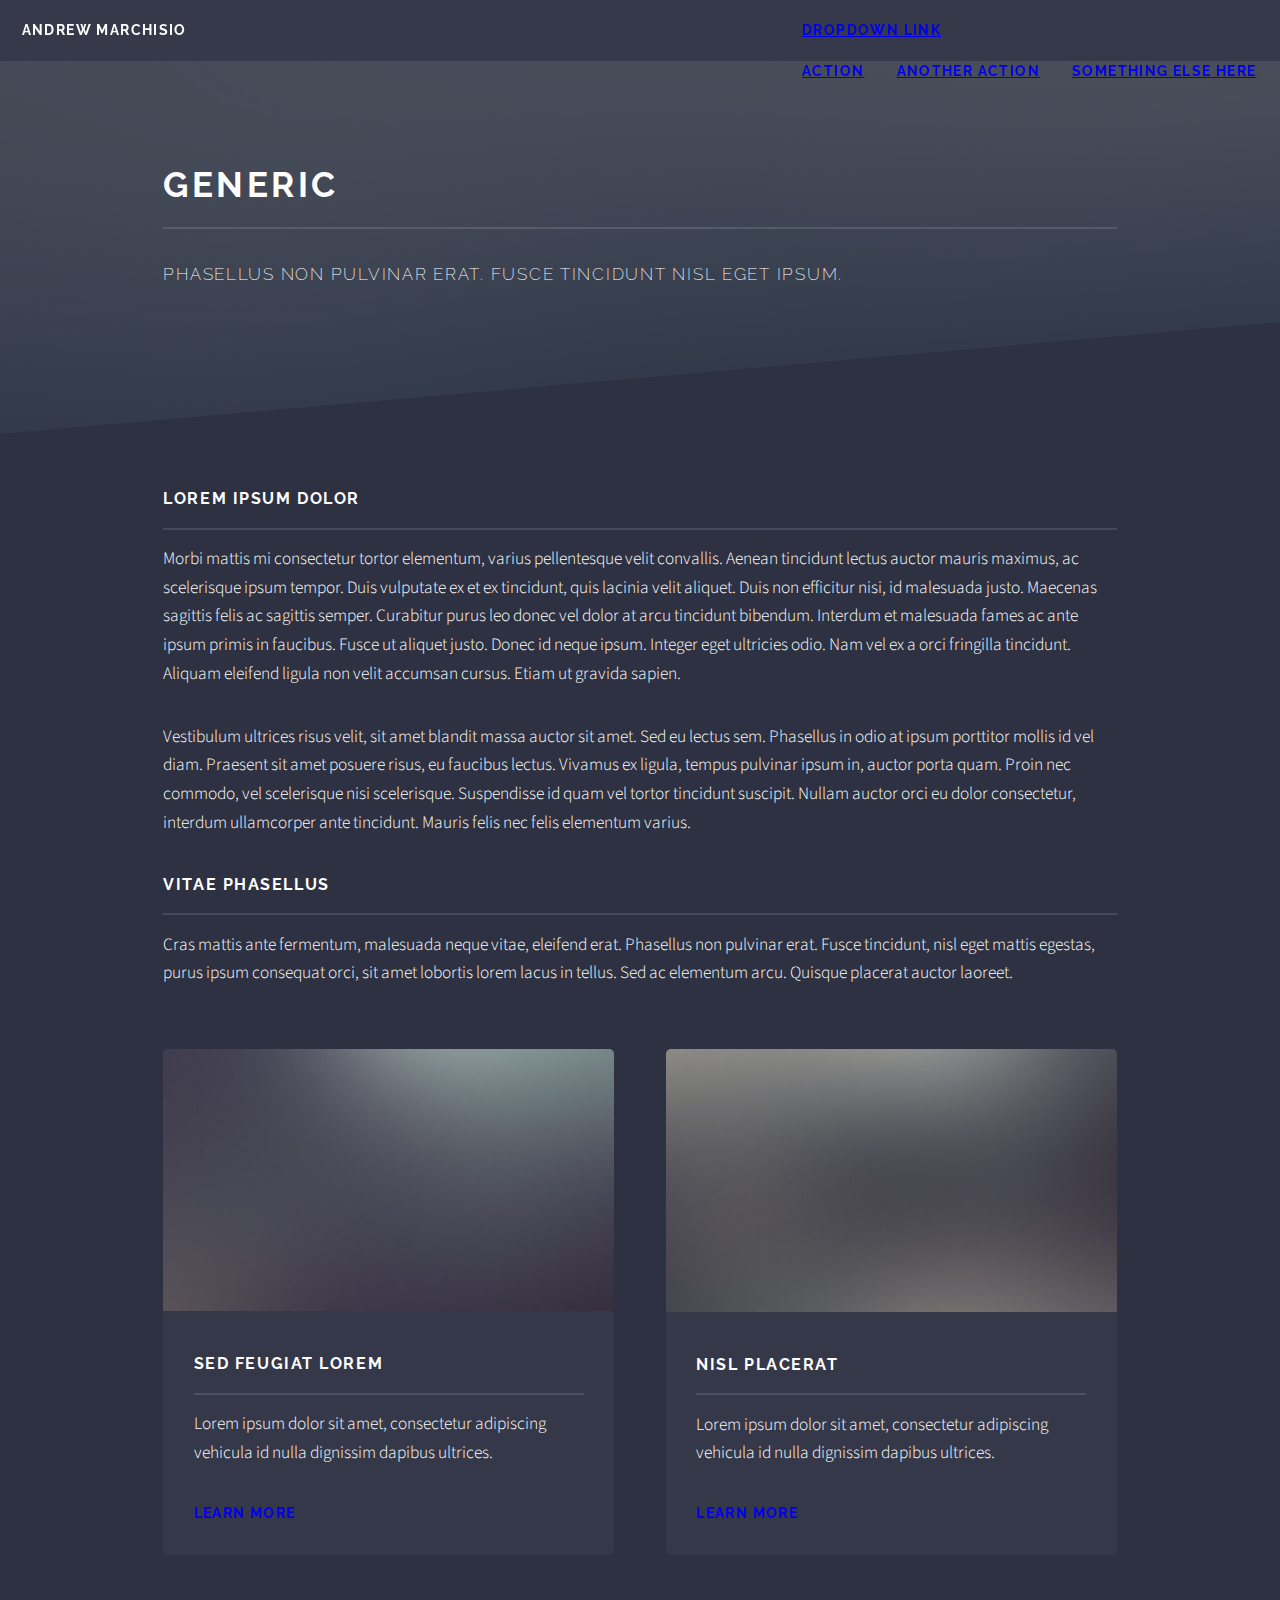
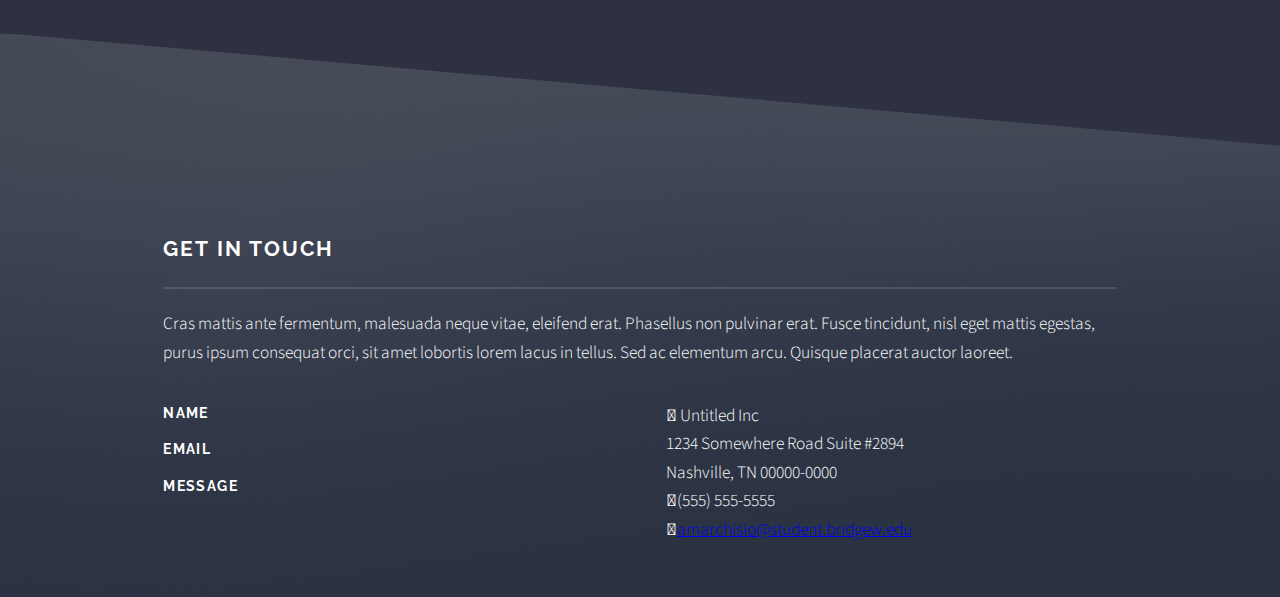
<file: index.html>
<!DOCTYPE HTML>
<html>

	<head>
		<title>Generic - Solid State by HTML5 UP</title>
		<meta charset="utf-8"  />
		<meta name="viewport" content="width=device-width, initial-scale=1" />
		<link rel="stylesheet" href="https://maxcdn.bootstrapcdn.com/bootstrap/4.0.0-beta/css/bootstrap.min.css" integrity="sha384-/Y6pD6FV/Vv2HJnA6t+vslU6fwYXjCFtcEpHbNJ0lyAFsXTsjBbfaDjzALeQsN6M" crossorigin="anonymous">
		<link rel="stylesheet" href="assets/css/main.css" />
	</head>
	<body>

			<div id="page-wrapper">

				<!-- Header -->
					<header id="header">
						<h1><a href="index.html">Andrew Marchisio</a></h1>
						<nav>

							<div class="dropdown show">


				  <a class="btn btn-secondary dropdown-toggle" href="http://example.com" role="button" id="dropdownMenuLink" data-toggle="dropdown" aria-haspopup="true" aria-expanded="false">
				    Dropdown link
				  </a>

				  <div class="dropdown-menu" aria-labelledby="dropdownMenuLink">
				    <a class="dropdown-item" href="#">Action</a>
				    <a class="dropdown-item" href="#">Another action</a>
				    <a class="dropdown-item" href="#">Something else here</a>
				  </div>
				</div>
							<!-- <a href="#menu">Menu</a> -->
						</nav>
					</header>




				<!-- Wrapper -->
					<section id="wrapper">
						<header>
							<div class="inner">
								<h2>Generic</h2>
								<p>Phasellus non pulvinar erat. Fusce tincidunt nisl eget ipsum.</p>
							</div>
						</header>

						<!-- Content -->
							<div class="wrapper">
								<div class="inner">

									<h3 class="major">Lorem ipsum dolor</h3>
									<p>Morbi mattis mi consectetur tortor elementum, varius pellentesque velit convallis. Aenean tincidunt lectus auctor mauris maximus, ac scelerisque ipsum tempor. Duis vulputate ex et ex tincidunt, quis lacinia velit aliquet. Duis non efficitur nisi, id malesuada justo. Maecenas sagittis felis ac sagittis semper. Curabitur purus leo donec vel dolor at arcu tincidunt bibendum. Interdum et malesuada fames ac ante ipsum primis in faucibus. Fusce ut aliquet justo. Donec id neque ipsum. Integer eget ultricies odio. Nam vel ex a orci fringilla tincidunt. Aliquam eleifend ligula non velit accumsan cursus. Etiam ut gravida sapien.</p>

									<p>Vestibulum ultrices risus velit, sit amet blandit massa auctor sit amet. Sed eu lectus sem. Phasellus in odio at ipsum porttitor mollis id vel diam. Praesent sit amet posuere risus, eu faucibus lectus. Vivamus ex ligula, tempus pulvinar ipsum in, auctor porta quam. Proin nec commodo, vel scelerisque nisi scelerisque. Suspendisse id quam vel tortor tincidunt suscipit. Nullam auctor orci eu dolor consectetur, interdum ullamcorper ante tincidunt. Mauris felis nec felis elementum varius.</p>

									<h3 class="major">Vitae phasellus</h3>
									<p>Cras mattis ante fermentum, malesuada neque vitae, eleifend erat. Phasellus non pulvinar erat. Fusce tincidunt, nisl eget mattis egestas, purus ipsum consequat orci, sit amet lobortis lorem lacus in tellus. Sed ac elementum arcu. Quisque placerat auctor laoreet.</p>

									<section class="features">
										<article>
											<a href="#" class="image"><img src="images/pic04.jpg" alt="" /></a>
											<h3 class="major">Sed feugiat lorem</h3>
											<p>Lorem ipsum dolor sit amet, consectetur adipiscing vehicula id nulla dignissim dapibus ultrices.</p>
											<a href="#" class="special">Learn more</a>
										</article>
										<article>
											<a href="#" class="image"><img src="images/pic05.jpg" alt="" /></a>
											<h3 class="major">Nisl placerat</h3>
											<p>Lorem ipsum dolor sit amet, consectetur adipiscing vehicula id nulla dignissim dapibus ultrices.</p>
											<a href="#" class="special">Learn more</a>
										</article>
									</section>

								</div>
							</div>

					</section>

				<!-- Footer -->
					<section id="footer">
						<div class="inner">
							<h2 class="major">Get in touch</h2>
							<p>Cras mattis ante fermentum, malesuada neque vitae, eleifend erat. Phasellus non pulvinar erat. Fusce tincidunt, nisl eget mattis egestas, purus ipsum consequat orci, sit amet lobortis lorem lacus in tellus. Sed ac elementum arcu. Quisque placerat auctor laoreet.</p>
							<form method="post" action="#">
								<div class="field">
									<label for="name">Name</label>

								</div>
								<div class="field">
									<label for="email">Email</label>

								</div>
								<div class="field">
									<label for="message">Message</label>

								</div>
								<ul class="actions">
								</ul>
							</form>
							<ul class="contact">
								<li class="fa-home">
									Untitled Inc<br />
									1234 Somewhere Road Suite #2894<br />
									Nashville, TN 00000-0000
								</li>
								<li class="fa-phone">(555) 555-5555</li>
								<li class="fa-envelope"><a href="#">amarchisio@student.bridgew.edu</a></li>
							</ul>
						</div>
					</section>

			</div>

		<!-- Scripts -->

			<script src="assets/js/skel.min.js"></script>
			<script src="assets/js/jquery.min.js"></script>
			<script src="assets/js/jquery.scrollex.min.js"></script>
			<script src="assets/js/util.js"></script>
			<script src="assets/js/main.js"></script>

	</body>
</html>
</file>
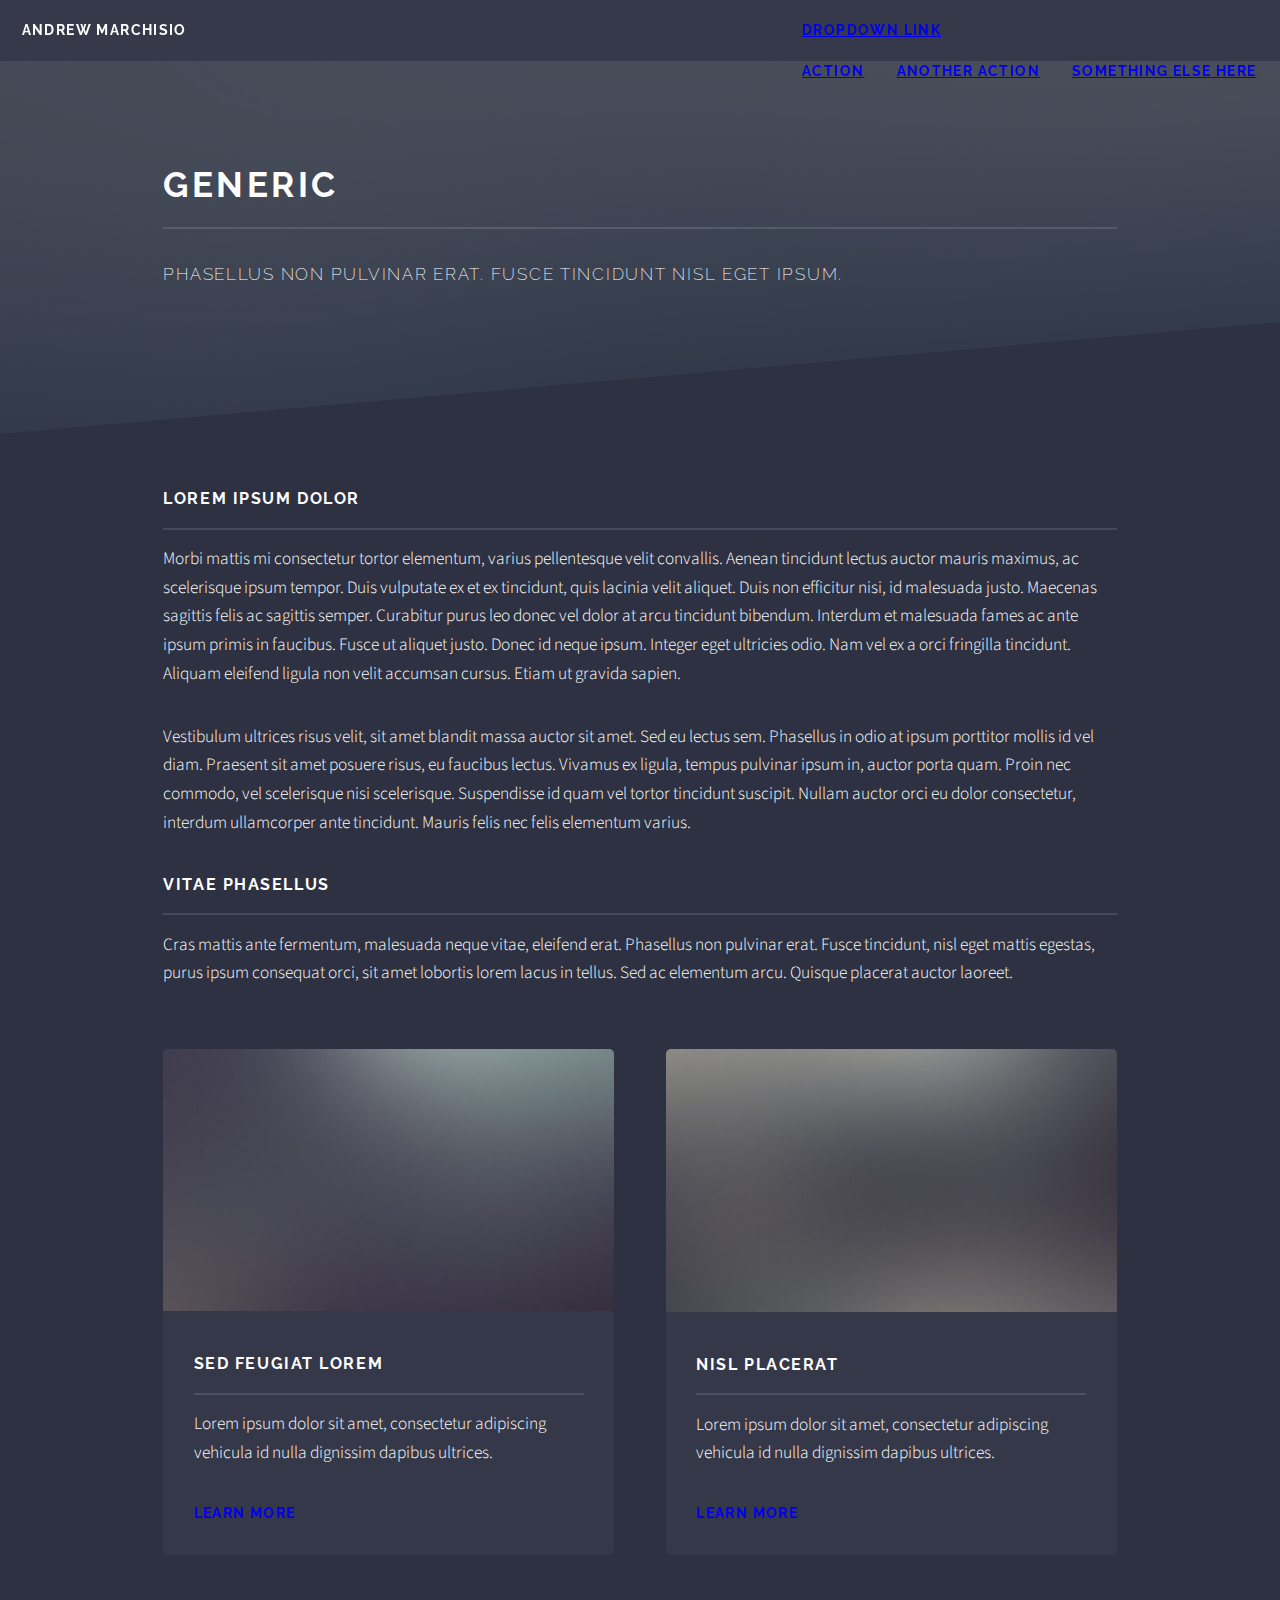
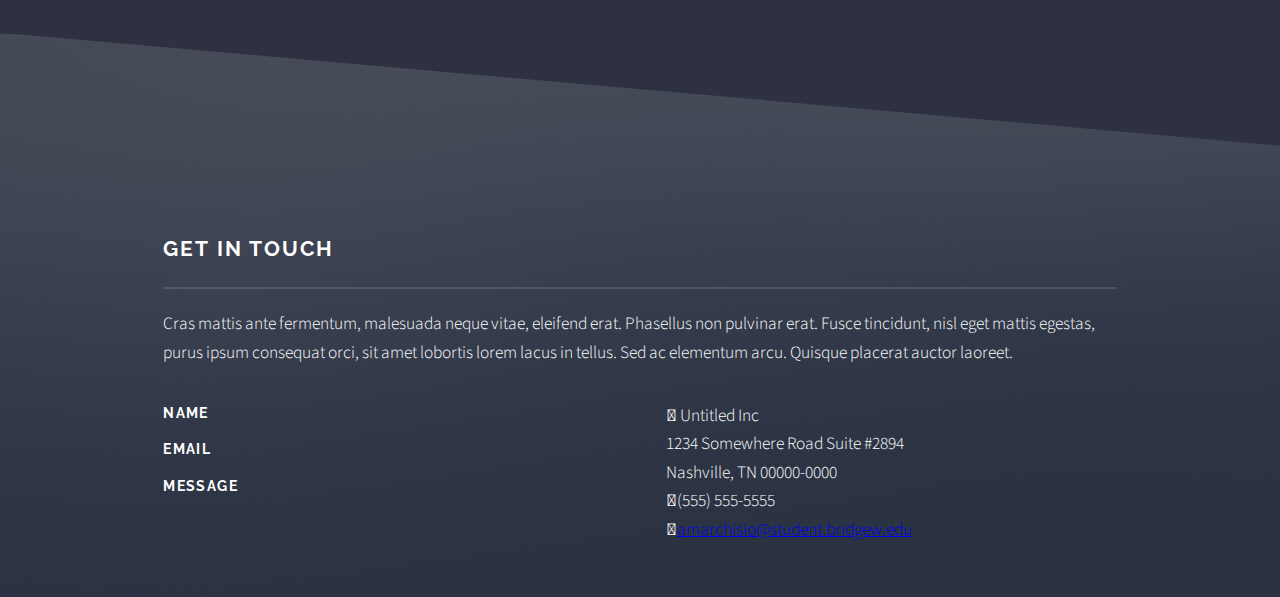
<file: Site-In-Progress/index.html>
<!DOCTYPE HTML>
<html>

	<head>
		<title>Generic - Solid State by HTML5 UP</title>
		<meta charset="utf-8" />
		<meta name="viewport" content="width=device-width, initial-scale=1" />
		<link rel="stylesheet" href="https://maxcdn.bootstrapcdn.com/bootstrap/4.0.0-beta/css/bootstrap.min.css" integrity="sha384-/Y6pD6FV/Vv2HJnA6t+vslU6fwYXjCFtcEpHbNJ0lyAFsXTsjBbfaDjzALeQsN6M" crossorigin="anonymous">
		<link rel="stylesheet" href="assets/css/main.css" />
	</head>
	<body>

			<div id="page-wrapper">

				<!-- Header -->
					<header id="header">
						<h1><a href="index.html">Andrew Marchisio</a></h1>
						<nav>

							<div class="dropdown show">


				  <a class="btn btn-secondary dropdown-toggle" href="http://example.com" role="button" id="dropdownMenuLink" data-toggle="dropdown" aria-haspopup="true" aria-expanded="false">
				    Dropdown link
				  </a>

				  <div class="dropdown-menu" aria-labelledby="dropdownMenuLink">
				    <a class="dropdown-item" href="#">Action</a>
				    <a class="dropdown-item" href="#">Another action</a>
				    <a class="dropdown-item" href="#">Something else here</a>
				  </div>
				</div>
							<!-- <a href="#menu">Menu</a> -->
						</nav>
					</header>




				<!-- Wrapper -->
					<section id="wrapper">
						<header>
							<div class="inner">
								<h2>Generic</h2>
								<p>Phasellus non pulvinar erat. Fusce tincidunt nisl eget ipsum.</p>
							</div>
						</header>

						<!-- Content -->
							<div class="wrapper">
								<div class="inner">

									<h3 class="major">Lorem ipsum dolor</h3>
									<p>Morbi mattis mi consectetur tortor elementum, varius pellentesque velit convallis. Aenean tincidunt lectus auctor mauris maximus, ac scelerisque ipsum tempor. Duis vulputate ex et ex tincidunt, quis lacinia velit aliquet. Duis non efficitur nisi, id malesuada justo. Maecenas sagittis felis ac sagittis semper. Curabitur purus leo donec vel dolor at arcu tincidunt bibendum. Interdum et malesuada fames ac ante ipsum primis in faucibus. Fusce ut aliquet justo. Donec id neque ipsum. Integer eget ultricies odio. Nam vel ex a orci fringilla tincidunt. Aliquam eleifend ligula non velit accumsan cursus. Etiam ut gravida sapien.</p>

									<p>Vestibulum ultrices risus velit, sit amet blandit massa auctor sit amet. Sed eu lectus sem. Phasellus in odio at ipsum porttitor mollis id vel diam. Praesent sit amet posuere risus, eu faucibus lectus. Vivamus ex ligula, tempus pulvinar ipsum in, auctor porta quam. Proin nec commodo, vel scelerisque nisi scelerisque. Suspendisse id quam vel tortor tincidunt suscipit. Nullam auctor orci eu dolor consectetur, interdum ullamcorper ante tincidunt. Mauris felis nec felis elementum varius.</p>

									<h3 class="major">Vitae phasellus</h3>
									<p>Cras mattis ante fermentum, malesuada neque vitae, eleifend erat. Phasellus non pulvinar erat. Fusce tincidunt, nisl eget mattis egestas, purus ipsum consequat orci, sit amet lobortis lorem lacus in tellus. Sed ac elementum arcu. Quisque placerat auctor laoreet.</p>

									<section class="features">
										<article>
											<a href="#" class="image"><img src="images/pic04.jpg" alt="" /></a>
											<h3 class="major">Sed feugiat lorem</h3>
											<p>Lorem ipsum dolor sit amet, consectetur adipiscing vehicula id nulla dignissim dapibus ultrices.</p>
											<a href="#" class="special">Learn more</a>
										</article>
										<article>
											<a href="#" class="image"><img src="images/pic05.jpg" alt="" /></a>
											<h3 class="major">Nisl placerat</h3>
											<p>Lorem ipsum dolor sit amet, consectetur adipiscing vehicula id nulla dignissim dapibus ultrices.</p>
											<a href="#" class="special">Learn more</a>
										</article>
									</section>

								</div>
							</div>

					</section>

				<!-- Footer -->
					<section id="footer">
						<div class="inner">
							<h2 class="major">Get in touch</h2>
							<p>Cras mattis ante fermentum, malesuada neque vitae, eleifend erat. Phasellus non pulvinar erat. Fusce tincidunt, nisl eget mattis egestas, purus ipsum consequat orci, sit amet lobortis lorem lacus in tellus. Sed ac elementum arcu. Quisque placerat auctor laoreet.</p>
							<form method="post" action="#">
								<div class="field">
									<label for="name">Name</label>

								</div>
								<div class="field">
									<label for="email">Email</label>

								</div>
								<div class="field">
									<label for="message">Message</label>

								</div>
								<ul class="actions">
								</ul>
							</form>
							<ul class="contact">
								<li class="fa-home">
									Untitled Inc<br />
									1234 Somewhere Road Suite #2894<br />
									Nashville, TN 00000-0000
								</li>
								<li class="fa-phone">(555) 555-5555</li>
								<li class="fa-envelope"><a href="#">amarchisio@student.bridgew.edu</a></li>
							</ul>
						</div>
					</section>

			</div>

		<!-- Scripts -->

			<script src="assets/js/skel.min.js"></script>
			<script src="assets/js/jquery.min.js"></script>
			<script src="assets/js/jquery.scrollex.min.js"></script>
			<script src="assets/js/util.js"></script>
			<script src="assets/js/main.js"></script>

	</body>
</html>
</file>
<file: assets/css/main.css>
@import url(font-awesome.min.css);
@import url("https://fonts.googleapis.com/css?family=Raleway:200,700|Source+Sans+Pro:300,600,300italic,600italic");



	html, body, div, span, applet, object, iframe, h1, h2, h3, h4, h5, h6, p, blockquote, pre, a, abbr, acronym, address, big, cite, code, del, dfn, em, img, ins, kbd, q, s, samp, small, strike, strong, sub, sup, tt, var, b, u, i, center, dl, dt, dd, ol, ul, li, fieldset, form, label, legend, table, caption, tbody, tfoot, thead, tr, th, td, article, aside, canvas, details, embed, figure, figcaption, footer, header, hgroup, nav, output, ruby, section, summary, time, mark, audio, video {
		margin: 0;
		padding: 0;
		border: 0;
		font-size: 100%;
		font: inherit;
		vertical-align: baseline;
	}


	body {
		line-height: 1;
	}

	ol, ul {
		list-style: none;
	}

	blockquote, q {
		quotes: none;
	}

	blockquote:before, blockquote:after, q:before, q:after {
		content: '';
		content: none;
	}

	table {
		border-collapse: collapse;
		border-spacing: 0;
	}

	body {
		-webkit-text-size-adjust: none;
	}



	*, *:before, *:after {
		-moz-box-sizing: border-box;
		-webkit-box-sizing: border-box;
		box-sizing: border-box;
	}



	.row {
		border-bottom: solid 1px transparent;
		-moz-box-sizing: border-box;
		-webkit-box-sizing: border-box;
		box-sizing: border-box;
	}



/* Basic */

	@-ms-viewport {
		width: device-width;
	}


	body {
		background-color: #2e3141;
		background-image: linear-gradient(to top, rgba(46, 49, 65, 0.8), rgba(46, 49, 65, 0.8)), url("../../images/bg.jpg");
		background-size: auto, cover;
		background-attachment: fixed, fixed;
		background-position: center, center;
	}

		body.is-loading *, body.is-loading *:before, body.is-loading *:after {
			-moz-animation: none !important;
			-webkit-animation: none !important;
			-ms-animation: none !important;
			animation: none !important;
			-moz-transition: none !important;
			-webkit-transition: none !important;
			-ms-transition: none !important;
			transition: none !important;
		}

/* Type */

	body, input, select, textarea {
		color: #ffffff;
		font-family: "Source Sans Pro", Helvetica, sans-serif;
		font-size: 16.5pt;
		font-weight: 300;
		line-height: 1.65;
	}

		@media screen and (max-width: 1680px) {

			body, input, select, textarea {
				font-size: 13pt;
			}

		}

		@media only screen and (max-width:480px)
		{
		  .slider-image {max-width: 100%;}
		  .flash-ad {display:none;}
		}

		/* CSS rules for tablets */
		@media only screen and (min-width:481px) and (max-width:768px)
		{
		  .slider-image {max-width: 100%;}
		  .flash-ad {display:none;}
		}

		/* CSS rules for desktops */
		@media only screen and (min-width:769px)
		{
		  .slider-image {max-width: 100%;}
		  .flash-ad {display:none;}
		}






		a.special:not(.button) {
			text-decoration: none;
			border-bottom: 0;
			display: block;
			font-family: Raleway, Helvetica, sans-serif;
			font-size: 0.8em;
			font-weight: 700;
			letter-spacing: 0.1em;
			margin: 0 0 2em 0;
			text-transform: uppercase;
		}

			a.special:not(.button):before {
				-moz-osx-font-smoothing: grayscale;
				-webkit-font-smoothing: antialiased;
				font-family: FontAwesome;
				font-style: normal;
				font-weight: normal;
				text-transform: none !important;
			}



	p {
		margin: 0 0 2em 0;
	}

	h1, h2, h3, h4, h5, h6 {
		color: #ffffff;
		font-family: Raleway, Helvetica, sans-serif;
		font-weight: 700;
		letter-spacing: 0.1em;
		margin: 0 0 1em 0;
		text-transform: uppercase;
	}

		h1 a, h2 a, h3 a, h4 a, h5 a, h6 a {
			color: inherit;
			text-decoration: none;
		}

		h1 span, h2 span, h3 span, h4 span, h5 span, h6 span {
			font-weight: 200;
		}

		h1.major, h2.major, h3.major, h4.major, h5.major, h6.major {
			padding-bottom: 1em;
			border-bottom: solid 2px rgba(255, 255, 255, 0.125);
		}

	h2 {
		font-size: 1.2em;
	}

	h3 {
		font-size: 0.9em;
	}

	h4 {
		font-size: 0.7em;
	}

	h5 {
		font-size: 0.7em;
	}

	h6 {
		font-size: 0.7em;
	}


	section.special, article.special {
		text-align: center;
	}

/* Form */

	form {
		margin: 0 0 2em 0;
	}

		form .field {
			margin: 0 0 2em 0;
		}

			form .field label {
				margin-top: -1.5em;
			}

			form .field:first-child label {
				margin-top: 0;
			}

		form > :last-child {
			margin-bottom: 0;
		}

	label {
		color: #ffffff;
		display: block;
		font-family: Raleway, Helvetica, sans-serif;
		font-size: 0.8em;
		font-weight: 700;
		letter-spacing: 0.1em;
		margin: 0 0 0.7em 0;
		text-transform: uppercase;
	}

	input[type="text"],
	input[type="password"],
	input[type="email"],
	input[type="tel"],






/* Image */



/* Button */



/* Features */

	.features {
		display: -moz-flex;
		display: -webkit-flex;
		display: -ms-flex;
		display: flex;
		-moz-flex-wrap: wrap;
		-webkit-flex-wrap: wrap;
		-ms-flex-wrap: wrap;
		flex-wrap: wrap;
		margin: 0 0 2em 0;
	}

		.features article {
			padding: 1.75em 1.75em 0.1em 1.75em ;
			background-color: #353849;
			border-radius: 5px;
			margin: 1.5em 3em 1.5em 0;
			width: calc(50% - 1.5em);
		}

			.features article:nth-child(2n) {
				margin-right: 0;
			}

			.features article .image {
				border-radius: 5px 5px 0 0;
				display: block;
				margin-bottom: 1.75em;
				margin-left: -1.75em;
				margin-top: -1.75em;
				position: relative;
				width: calc(100% + 3.5em);
			}

				.features article .image img {
					border-radius: 5px 5px 0 0;
					width: 100%;
				}

		@media screen and (max-width: 980px) {

			.features article {
				margin: 1em 2em 1em 0;
				width: calc(50% - 1em);
			}

		}

		@media screen and (max-width: 736px) {

			.features article {
				padding: 1.5em 1.5em 0.1em 1.5em ;
				margin: 0.875em 1.75em 0.875em 0;
				width: calc(50% - 0.875em - 1px);
			}

				.features article .image {
					margin-bottom: 1.5em;
					margin-left: -1.5em;
					margin-top: -1.5em;
					width: calc(100% + 3em);
				}

		}

		@media screen and (max-width: 640px) {

			.features {
				display: block;
			}

				.features article {
					width: 100%;
					margin: 0 0 2em 0 !important;
				}

		}

/* Header */

	#header {

		background-color: rgba(53, 56, 73, 0.95);
		height: 3.5em;
		left: 0;
		line-height: 3.5em;
		padding: 0 1.25em;
		position: fixed;
		top: 0;
		width: 100%;
		z-index: 10000;
	}

		#header h1 {
			transition: opacity 0.2s ease-in-out, visibility 0.2s;
			border-bottom: 0;
			font-size: 0.8em;
			margin-bottom: 0;
			opacity: 1;
			visibility: visible;
		}

			#header h1 a {
				border: 0;
			}

		#header nav {
			font-family: Raleway, Helvetica, sans-serif;
			font-size: 0.8em;
			font-weight: 700;
			height: 3em;
			letter-spacing: 0.1em;
			line-height: 3em;
			position: absolute;
			right: 0.7em;
			text-transform: uppercase;
			top: 0.7em;
		}

			#header nav a {
				border: 0;
				display: inline-block;
				padding: 0 1em;
			}

				#header nav a:before {
					float: right;
					margin-left: 0.75em;
			}




		#header.alt {
			background-color: transparent;
		}





/* Menu */

.dropdown{
	position: relative;
	padding-left: 50em;
}

/* Banner */


/* Wrapper */

	#wrapper > header {
		padding: 11em 0 2.25em 0 ;
	}

		#wrapper > header .inner {
			margin: 0 auto;
			width: 55em;
		}

		#wrapper > header h2 {
			border-bottom: solid 2px rgba(255, 255, 255, 0.125);
			font-size: 2em;
			margin-bottom: 0.8em;
			padding-bottom: 0.4em;
		}

		#wrapper > header p {
			font-family: Raleway, Helvetica, sans-serif;
			font-size: 1em;
			font-weight: 200;
			letter-spacing: 0.1em;
			line-height: 2;
			text-transform: uppercase;
		}

	@media screen and (max-width: 1280px) {

		#wrapper > header {
			padding: 9em 0 6.25em 0 ;
			background-color: #2e3141;
			background-image: linear-gradient(to top, rgba(46, 49, 65, 0.8), rgba(46, 49, 65, 0.8)), url("../../images/bg.jpg");
			background-size: auto, cover;
			background-position: center, 0% 30%;
			margin-bottom: -6.5em;
		}

	}

	@media screen and (max-width: 980px) {

		#wrapper > header {
			padding: 11em 3em 7.375em 3em ;
			background-size: auto, cover;
			background-position: center, 0% 0%;
			margin-bottom: -4.75em;
		}

			#wrapper > header .inner {
				width: 100%;
			}

	}

	@media screen and (max-width: 736px) {

		#wrapper > header {
			padding: 6.5em 2em 3em 2em ;
			background-size: auto, 125%;
			margin-bottom: -2.5em;
		}

			#wrapper > header h2 {
				font-size: 1.25em;
			}

			#wrapper > header p {
				font-size: 0.8em;
			}

	}

	.wrapper {
		background-color: #2e3141;
		margin: 6.5em 0;
		position: relative;
	}

		.wrapper:before, .wrapper:after {
			background-image: url("data:image/svg+xml;charset=utf8,%3Csvg xmlns='http://www.w3.org/2000/svg' width='100' height='100' viewBox='0 0 100 100' preserveAspectRatio='none'%3E%3Cpolygon points='0,100 100,0 100,100' style='fill:%232e3141%3B' /%3E%3C/svg%3E");
		}

		.wrapper:before {
			box-shadow: inset 0 -1px 0 0 #2e3141, 0 1px 0 0 #2e3141;
		}

		.wrapper:after {
			box-shadow: inset 0 -1px 0 0 #2e3141, 0 1px 0 0 #2e3141;
		}

		.wrapper:before, .wrapper:after {
			background-repeat: no-repeat;
			background-size: 100% 100%;
			content: '';
			display: block;
			height: 6.5em;
			position: absolute;
			width: 100%;
		}

		.wrapper:before {
			left: 0;
			top: -6.5em;
		}

		.wrapper:after {
			-moz-transform: scaleY(-1);
			-webkit-transform: scaleY(-1);
			-ms-transform: scaleY(-1);
			transform: scaleY(-1);
			bottom: -6.5em;
			left: 0;
		}

		.wrapper.alt:before {
			-moz-transform: scaleX(-1);
			-webkit-transform: scaleX(-1);
			-ms-transform: scaleX(-1);
			transform: scaleX(-1);
		}

		.wrapper.alt:after {
			-moz-transform: scaleY(-1) scaleX(-1);
			-webkit-transform: scaleY(-1) scaleX(-1);
			-ms-transform: scaleY(-1) scaleX(-1);
			transform: scaleY(-1) scaleX(-1);
		}

		.wrapper .inner {
			padding: 3em 0 1em 0 ;
			margin: 0 auto;
			width: 55em;
		}

		.wrapper.style2 {
			background-color: #353849;
		}

			.wrapper.style2:before, .wrapper.style2:after {
				background-image: url("data:image/svg+xml;charset=utf8,%3Csvg xmlns='http://www.w3.org/2000/svg' width='100' height='100' viewBox='0 0 100 100' preserveAspectRatio='none'%3E%3Cpolygon points='0,100 100,0 100,100' style='fill:%23353849%3B' /%3E%3C/svg%3E");
			}

			.wrapper.style2:before {
				box-shadow: inset 0 -1px 0 0 #353849, 0 1px 0 0 #353849;
			}

			.wrapper.style2:after {
				box-shadow: inset 0 -1px 0 0 #353849, 0 1px 0 0 #353849;
			}

		.wrapper.style3 {
			background-color: #3d4051;
		}

			.wrapper.style3:before, .wrapper.style3:after {
				background-image: url("data:image/svg+xml;charset=utf8,%3Csvg xmlns='http://www.w3.org/2000/svg' width='100' height='100' viewBox='0 0 100 100' preserveAspectRatio='none'%3E%3Cpolygon points='0,100 100,0 100,100' style='fill:%233d4051%3B' /%3E%3C/svg%3E");
			}

			.wrapper.style3:before {
				box-shadow: inset 0 -1px 0 0 #3d4051, 0 1px 0 0 #3d4051;
			}

			.wrapper.style3:after {
				box-shadow: inset 0 -1px 0 0 #3d4051, 0 1px 0 0 #3d4051;
			}

		.wrapper.style4 {
			background-color: #454858;
		}

			.wrapper.style4:before, .wrapper.style4:after {
				background-image: url("data:image/svg+xml;charset=utf8,%3Csvg xmlns='http://www.w3.org/2000/svg' width='100' height='100' viewBox='0 0 100 100' preserveAspectRatio='none'%3E%3Cpolygon points='0,100 100,0 100,100' style='fill:%23454858%3B' /%3E%3C/svg%3E");
			}

			.wrapper.style4:before {
				box-shadow: inset 0 -1px 0 0 #454858, 0 1px 0 0 #454858;
			}

			.wrapper.style4:after {
				box-shadow: inset 0 -1px 0 0 #454858, 0 1px 0 0 #454858;
			}

		.wrapper.style5 {
			background-color: #4d5060;
		}

			.wrapper.style5:before, .wrapper.style5:after {
				background-image: url("data:image/svg+xml;charset=utf8,%3Csvg xmlns='http://www.w3.org/2000/svg' width='100' height='100' viewBox='0 0 100 100' preserveAspectRatio='none'%3E%3Cpolygon points='0,100 100,0 100,100' style='fill:%234d5060%3B' /%3E%3C/svg%3E");
			}

			.wrapper.style5:before {
				box-shadow: inset 0 -1px 0 0 #4d5060, 0 1px 0 0 #4d5060;
			}

			.wrapper.style5:after {
				box-shadow: inset 0 -1px 0 0 #4d5060, 0 1px 0 0 #4d5060;
			}

		.wrapper.style6 {
			background-color: #555867;
		}

			.wrapper.style6:before, .wrapper.style6:after {
				background-image: url("data:image/svg+xml;charset=utf8,%3Csvg xmlns='http://www.w3.org/2000/svg' width='100' height='100' viewBox='0 0 100 100' preserveAspectRatio='none'%3E%3Cpolygon points='0,100 100,0 100,100' style='fill:%23555867%3B' /%3E%3C/svg%3E");
			}

			.wrapper.style6:before {
				box-shadow: inset 0 -1px 0 0 #555867, 0 1px 0 0 #555867;
			}

			.wrapper.style6:after {
				box-shadow: inset 0 -1px 0 0 #555867, 0 1px 0 0 #555867;
			}

		.wrapper.spotlight {
			background-color: #4c5c96;
		}

			.wrapper.spotlight:before, .wrapper.spotlight:after {
				background-image: url("data:image/svg+xml;charset=utf8,%3Csvg xmlns='http://www.w3.org/2000/svg' width='100' height='100' viewBox='0 0 100 100' preserveAspectRatio='none'%3E%3Cpolygon points='0,100 100,0 100,100' style='fill:%234c5c96%3B' /%3E%3C/svg%3E");
			}

			.wrapper.spotlight:before {
				box-shadow: inset 0 -1px 0 0 #4c5c96, 0 1px 0 0 #4c5c96;
			}

			.wrapper.spotlight:after {
				box-shadow: inset 0 -1px 0 0 #4c5c96, 0 1px 0 0 #4c5c96;
			}

			.wrapper.spotlight .inner {
				display: -moz-flex;
				display: -webkit-flex;
				display: -ms-flex;
				display: flex;
				-moz-align-items: center;
				-webkit-align-items: center;
				-ms-align-items: center;
				align-items: center;
				-moz-flex-direction: row;
				-webkit-flex-direction: row;
				-ms-flex-direction: row;
				flex-direction: row;
			}

			.wrapper.spotlight .image {
				border-radius: 100%;
				margin: 0 3em 2em 0;
				width: 22em;
				overflow: hidden;
				-ms-flex: 1;
			}

				.wrapper.spotlight .image img {
					border-radius: 100%;
					width: 100%;
				}

			.wrapper.spotlight .content {
				width: 100%;
				-ms-flex: 2;
			}

			.wrapper.spotlight:nth-child(2n - 1) .inner {
				-moz-flex-direction: row-reverse;
				-webkit-flex-direction: row-reverse;
				-ms-flex-direction: row-reverse;
				flex-direction: row-reverse;
				text-align: right;
			}

			.wrapper.spotlight:nth-child(2n - 1) .image {
				margin: 0 0 2em 3em;
			}

			.wrapper.spotlight.style2 {
				background-color: #45558d;
			}

				.wrapper.spotlight.style2:before, .wrapper.spotlight.style2:after {
					background-image: url("data:image/svg+xml;charset=utf8,%3Csvg xmlns='http://www.w3.org/2000/svg' width='100' height='100' viewBox='0 0 100 100' preserveAspectRatio='none'%3E%3Cpolygon points='0,100 100,0 100,100' style='fill:%2345558d%3B' /%3E%3C/svg%3E");
				}

				.wrapper.spotlight.style2:before {
					box-shadow: inset 0 -1px 0 0 #45558d, 0 1px 0 0 #45558d;
				}

				.wrapper.spotlight.style2:after {
					box-shadow: inset 0 -1px 0 0 #45558d, 0 1px 0 0 #45558d;
				}

			.wrapper.spotlight.style3 {
				background-color: #3f4e85;
			}

				.wrapper.spotlight.style3:before, .wrapper.spotlight.style3:after {
					background-image: url("data:image/svg+xml;charset=utf8,%3Csvg xmlns='http://www.w3.org/2000/svg' width='100' height='100' viewBox='0 0 100 100' preserveAspectRatio='none'%3E%3Cpolygon points='0,100 100,0 100,100' style='fill:%233f4e85%3B' /%3E%3C/svg%3E");
				}

				.wrapper.spotlight.style3:before {
					box-shadow: inset 0 -1px 0 0 #3f4e85, 0 1px 0 0 #3f4e85;
				}

				.wrapper.spotlight.style3:after {
					box-shadow: inset 0 -1px 0 0 #3f4e85, 0 1px 0 0 #3f4e85;
				}

			.wrapper.spotlight.style4 {
				background-color: #39477c;
			}

				.wrapper.spotlight.style4:before, .wrapper.spotlight.style4:after {
					background-image: url("data:image/svg+xml;charset=utf8,%3Csvg xmlns='http://www.w3.org/2000/svg' width='100' height='100' viewBox='0 0 100 100' preserveAspectRatio='none'%3E%3Cpolygon points='0,100 100,0 100,100' style='fill:%2339477c%3B' /%3E%3C/svg%3E");
				}

				.wrapper.spotlight.style4:before {
					box-shadow: inset 0 -1px 0 0 #39477c, 0 1px 0 0 #39477c;
				}

				.wrapper.spotlight.style4:after {
					box-shadow: inset 0 -1px 0 0 #39477c, 0 1px 0 0 #39477c;
				}

			.wrapper.spotlight.style5 {
				background-color: #324072;
			}

				.wrapper.spotlight.style5:before, .wrapper.spotlight.style5:after {
					background-image: url("data:image/svg+xml;charset=utf8,%3Csvg xmlns='http://www.w3.org/2000/svg' width='100' height='100' viewBox='0 0 100 100' preserveAspectRatio='none'%3E%3Cpolygon points='0,100 100,0 100,100' style='fill:%23324072%3B' /%3E%3C/svg%3E");
				}

				.wrapper.spotlight.style5:before {
					box-shadow: inset 0 -1px 0 0 #324072, 0 1px 0 0 #324072;
				}

				.wrapper.spotlight.style5:after {
					box-shadow: inset 0 -1px 0 0 #324072, 0 1px 0 0 #324072;
				}

			.wrapper.spotlight.style6 {
				background-color: #2d3a69;
			}

				.wrapper.spotlight.style6:before, .wrapper.spotlight.style6:after {
					background-image: url("data:image/svg+xml;charset=utf8,%3Csvg xmlns='http://www.w3.org/2000/svg' width='100' height='100' viewBox='0 0 100 100' preserveAspectRatio='none'%3E%3Cpolygon points='0,100 100,0 100,100' style='fill:%232d3a69%3B' /%3E%3C/svg%3E");
				}

				.wrapper.spotlight.style6:before {
					box-shadow: inset 0 -1px 0 0 #2d3a69, 0 1px 0 0 #2d3a69;
				}

				.wrapper.spotlight.style6:after {
					box-shadow: inset 0 -1px 0 0 #2d3a69, 0 1px 0 0 #2d3a69;
				}




		@media screen and (max-width: 736px) {

			.wrapper {
				margin: 2.5em 0;
			}

				.wrapper:before, .wrapper:after {
					height: 2.5em;
				}

				.wrapper:before {
					top: -2.5em;
				}

				.wrapper:after {
					bottom: -2.5em;
					left: 0;
				}

				.wrapper .inner {
					padding: 2em 2em 0.1em 2em ;
				}

				.wrapper.spotlight .inner {
					-moz-align-items: -moz-flex-start;
					-webkit-align-items: -webkit-flex-start;
					-ms-align-items: -ms-flex-start;
					align-items: flex-start;
				}

				.wrapper.spotlight .image {
					width: 19em;
					margin: 0 1.75em 2em 0;
				}

				.wrapper.spotlight:nth-child(2n - 1) .image {
					margin: 0 0 2em 1.75em;
				}

		}

		@media screen and (max-width: 640px) {

			.wrapper.spotlight .inner {
				display: block;
			}

			.wrapper.spotlight .image {
				margin: 0 0 1em 0 !important;
				max-width: 85%;
				width: 12em;
			}

		}

		@media screen and (max-width: 360px) {

			.wrapper .inner {
				padding: 2em 1.5em 0.1em 1.5em ;
			}

		}

/* Footer */

	#footer .inner {
		padding: 5em 0 3em 0 ;
		display: -moz-flex;
		display: -webkit-flex;
		display: -ms-flex;
		display: flex;
		-moz-flex-direction: row;
		-webkit-flex-direction: row;
		-ms-flex-direction: row;
		flex-direction: row;
		-moz-flex-wrap: wrap;
		-webkit-flex-wrap: wrap;
		-ms-flex-wrap: wrap;
		flex-wrap: wrap;
		margin: 0 auto;
		width: 55em;
	}

		#footer .inner > * {
			width: 100%;
		}

		#footer .inner form {
			margin: 0 3em 0 0;
			width: calc(50% - 1.5em);
		}

		#footer .inner .contact {
			width: calc(50% - 1.5em);
		}

		#footer .inner .copyright {
			border-top: solid 2px rgba(255, 255, 255, 0.125);
			list-style: none;
			margin: 4em 0 2em 0;
			padding: 2em 0 0 0;
			width: 100%;
		}

			#footer .inner .copyright li {
				border-left: solid 2px rgba(255, 255, 255, 0.125);
				color: rgba(255, 255, 255, 0.35);
				display: inline-block;
				font-size: 0.9em;
				line-height: 1;
				margin-left: 1em;
				padding: 0;
				padding-left: 1em;
			}

				#footer .inner .copyright li:first-child {
					border-left: 0;
					margin-left: 0;
					padding-left: 0;
				}

				#footer .inner .copyright li a {
					color: inherit;
				}

	@media screen and (max-width: 1280px) {

		#footer {
			background-color: #2e3141;
			background-image: linear-gradient(to top, rgba(46, 49, 65, 0.8), rgba(46, 49, 65, 0.8)), url("../../images/bg.jpg");
			background-size: auto, cover;
			background-position: center, center;
			margin-top: -6.5em;
			padding-top: 6.5em;
		}

	}

	@media screen and (max-width: 980px) {

		#footer {
			margin-top: -4.75em;
			padding-top: 4.75em;
		}

			#footer .inner {
				padding: 3em 3em 1em 3em ;
				display: block;
				width: 100%;
			}

				#footer .inner form {
					width: 100%;
					margin: 0 0 4em 0;
				}

				#footer .inner .contact {
					width: 100%;
					margin: 0 0 4em 0;
				}

				#footer .inner .copyright {
					margin: 4em 0 2em 0;
				}

	}

	@media screen and (max-width: 736px) {

		#footer {
			margin-top: -2.5em;
			padding-top: 2.5em;
		}

			#footer .inner {
				padding: 2em 2em 0.1em 2em ;
			}

				#footer .inner form {
					margin: 0 0 3em 0;
				}

				#footer .inner .contact {
					margin: 0 0 3em 0;
				}

	}

	@media screen and (max-width: 640px) {

		#footer .inner .copyright li {
			border-left: 0;
			display: block;
			margin: 1em 0 0 0;
			padding-left: 0;
		}

			#footer .inner .copyright li:first-child {
				margin-top: 0;
			}

	}

	@media screen and (max-width: 360px) {

		#footer .inner {
			padding: 2em 1.5em 0.1em 1.5em ;
		}

	}
</file>
<file: Site-In-Progress/assets/css/main.css>
@import url(font-awesome.min.css);
@import url("https://fonts.googleapis.com/css?family=Raleway:200,700|Source+Sans+Pro:300,600,300italic,600italic");



	html, body, div, span, applet, object, iframe, h1, h2, h3, h4, h5, h6, p, blockquote, pre, a, abbr, acronym, address, big, cite, code, del, dfn, em, img, ins, kbd, q, s, samp, small, strike, strong, sub, sup, tt, var, b, u, i, center, dl, dt, dd, ol, ul, li, fieldset, form, label, legend, table, caption, tbody, tfoot, thead, tr, th, td, article, aside, canvas, details, embed, figure, figcaption, footer, header, hgroup, nav, output, ruby, section, summary, time, mark, audio, video {
		margin: 0;
		padding: 0;
		border: 0;
		font-size: 100%;
		font: inherit;
		vertical-align: baseline;
	}


	body {
		line-height: 1;
	}

	ol, ul {
		list-style: none;
	}

	blockquote, q {
		quotes: none;
	}

	blockquote:before, blockquote:after, q:before, q:after {
		content: '';
		content: none;
	}

	table {
		border-collapse: collapse;
		border-spacing: 0;
	}

	body {
		-webkit-text-size-adjust: none;
	}



	*, *:before, *:after {
		-moz-box-sizing: border-box;
		-webkit-box-sizing: border-box;
		box-sizing: border-box;
	}



	.row {
		border-bottom: solid 1px transparent;
		-moz-box-sizing: border-box;
		-webkit-box-sizing: border-box;
		box-sizing: border-box;
	}



/* Basic */

	@-ms-viewport {
		width: device-width;
	}


	body {
		background-color: #2e3141;
		background-image: linear-gradient(to top, rgba(46, 49, 65, 0.8), rgba(46, 49, 65, 0.8)), url("../../images/bg.jpg");
		background-size: auto, cover;
		background-attachment: fixed, fixed;
		background-position: center, center;
	}

		body.is-loading *, body.is-loading *:before, body.is-loading *:after {
			-moz-animation: none !important;
			-webkit-animation: none !important;
			-ms-animation: none !important;
			animation: none !important;
			-moz-transition: none !important;
			-webkit-transition: none !important;
			-ms-transition: none !important;
			transition: none !important;
		}

/* Type */

	body, input, select, textarea {
		color: #ffffff;
		font-family: "Source Sans Pro", Helvetica, sans-serif;
		font-size: 16.5pt;
		font-weight: 300;
		line-height: 1.65;
	}

		@media screen and (max-width: 1680px) {

			body, input, select, textarea {
				font-size: 13pt;
			}

		}

		@media only screen and (max-width:480px)
		{
		  .slider-image {max-width: 100%;}
		  .flash-ad {display:none;}
		}

		/* CSS rules for tablets */
		@media only screen and (min-width:481px) and (max-width:768px)
		{
		  .slider-image {max-width: 100%;}
		  .flash-ad {display:none;}
		}

		/* CSS rules for desktops */
		@media only screen and (min-width:769px)
		{
		  .slider-image {max-width: 100%;}
		  .flash-ad {display:none;}
		}






		a.special:not(.button) {
			text-decoration: none;
			border-bottom: 0;
			display: block;
			font-family: Raleway, Helvetica, sans-serif;
			font-size: 0.8em;
			font-weight: 700;
			letter-spacing: 0.1em;
			margin: 0 0 2em 0;
			text-transform: uppercase;
		}

			a.special:not(.button):before {
				-moz-osx-font-smoothing: grayscale;
				-webkit-font-smoothing: antialiased;
				font-family: FontAwesome;
				font-style: normal;
				font-weight: normal;
				text-transform: none !important;
			}



	p {
		margin: 0 0 2em 0;
	}

	h1, h2, h3, h4, h5, h6 {
		color: #ffffff;
		font-family: Raleway, Helvetica, sans-serif;
		font-weight: 700;
		letter-spacing: 0.1em;
		margin: 0 0 1em 0;
		text-transform: uppercase;
	}

		h1 a, h2 a, h3 a, h4 a, h5 a, h6 a {
			color: inherit;
			text-decoration: none;
		}

		h1 span, h2 span, h3 span, h4 span, h5 span, h6 span {
			font-weight: 200;
		}

		h1.major, h2.major, h3.major, h4.major, h5.major, h6.major {
			padding-bottom: 1em;
			border-bottom: solid 2px rgba(255, 255, 255, 0.125);
		}

	h2 {
		font-size: 1.2em;
	}

	h3 {
		font-size: 0.9em;
	}

	h4 {
		font-size: 0.7em;
	}

	h5 {
		font-size: 0.7em;
	}

	h6 {
		font-size: 0.7em;
	}


	section.special, article.special {
		text-align: center;
	}

/* Form */

	form {
		margin: 0 0 2em 0;
	}

		form .field {
			margin: 0 0 2em 0;
		}

			form .field label {
				margin-top: -1.5em;
			}

			form .field:first-child label {
				margin-top: 0;
			}

		form > :last-child {
			margin-bottom: 0;
		}

	label {
		color: #ffffff;
		display: block;
		font-family: Raleway, Helvetica, sans-serif;
		font-size: 0.8em;
		font-weight: 700;
		letter-spacing: 0.1em;
		margin: 0 0 0.7em 0;
		text-transform: uppercase;
	}

	input[type="text"],
	input[type="password"],
	input[type="email"],
	input[type="tel"],






/* Image */



/* Button */



/* Features */

	.features {
		display: -moz-flex;
		display: -webkit-flex;
		display: -ms-flex;
		display: flex;
		-moz-flex-wrap: wrap;
		-webkit-flex-wrap: wrap;
		-ms-flex-wrap: wrap;
		flex-wrap: wrap;
		margin: 0 0 2em 0;
	}

		.features article {
			padding: 1.75em 1.75em 0.1em 1.75em ;
			background-color: #353849;
			border-radius: 5px;
			margin: 1.5em 3em 1.5em 0;
			width: calc(50% - 1.5em);
		}

			.features article:nth-child(2n) {
				margin-right: 0;
			}

			.features article .image {
				border-radius: 5px 5px 0 0;
				display: block;
				margin-bottom: 1.75em;
				margin-left: -1.75em;
				margin-top: -1.75em;
				position: relative;
				width: calc(100% + 3.5em);
			}

				.features article .image img {
					border-radius: 5px 5px 0 0;
					width: 100%;
				}

		@media screen and (max-width: 980px) {

			.features article {
				margin: 1em 2em 1em 0;
				width: calc(50% - 1em);
			}

		}

		@media screen and (max-width: 736px) {

			.features article {
				padding: 1.5em 1.5em 0.1em 1.5em ;
				margin: 0.875em 1.75em 0.875em 0;
				width: calc(50% - 0.875em - 1px);
			}

				.features article .image {
					margin-bottom: 1.5em;
					margin-left: -1.5em;
					margin-top: -1.5em;
					width: calc(100% + 3em);
				}

		}

		@media screen and (max-width: 640px) {

			.features {
				display: block;
			}

				.features article {
					width: 100%;
					margin: 0 0 2em 0 !important;
				}

		}

/* Header */

	#header {

		background-color: rgba(53, 56, 73, 0.95);
		height: 3.5em;
		left: 0;
		line-height: 3.5em;
		padding: 0 1.25em;
		position: fixed;
		top: 0;
		width: 100%;
		z-index: 10000;
	}

		#header h1 {
			transition: opacity 0.2s ease-in-out, visibility 0.2s;
			border-bottom: 0;
			font-size: 0.8em;
			margin-bottom: 0;
			opacity: 1;
			visibility: visible;
		}

			#header h1 a {
				border: 0;
			}

		#header nav {
			font-family: Raleway, Helvetica, sans-serif;
			font-size: 0.8em;
			font-weight: 700;
			height: 3em;
			letter-spacing: 0.1em;
			line-height: 3em;
			position: absolute;
			right: 0.7em;
			text-transform: uppercase;
			top: 0.7em;
		}

			#header nav a {
				border: 0;
				display: inline-block;
				padding: 0 1em;
			}

				#header nav a:before {
					float: right;
					margin-left: 0.75em;
			}




		#header.alt {
			background-color: transparent;
		}





/* Menu */

.dropdown{
	position: relative;
	padding-left: 50em;
}

/* Banner */


/* Wrapper */

	#wrapper > header {
		padding: 11em 0 2.25em 0 ;
	}

		#wrapper > header .inner {
			margin: 0 auto;
			width: 55em;
		}

		#wrapper > header h2 {
			border-bottom: solid 2px rgba(255, 255, 255, 0.125);
			font-size: 2em;
			margin-bottom: 0.8em;
			padding-bottom: 0.4em;
		}

		#wrapper > header p {
			font-family: Raleway, Helvetica, sans-serif;
			font-size: 1em;
			font-weight: 200;
			letter-spacing: 0.1em;
			line-height: 2;
			text-transform: uppercase;
		}

	@media screen and (max-width: 1280px) {

		#wrapper > header {
			padding: 9em 0 6.25em 0 ;
			background-color: #2e3141;
			background-image: linear-gradient(to top, rgba(46, 49, 65, 0.8), rgba(46, 49, 65, 0.8)), url("../../images/bg.jpg");
			background-size: auto, cover;
			background-position: center, 0% 30%;
			margin-bottom: -6.5em;
		}

	}

	@media screen and (max-width: 980px) {

		#wrapper > header {
			padding: 11em 3em 7.375em 3em ;
			background-size: auto, cover;
			background-position: center, 0% 0%;
			margin-bottom: -4.75em;
		}

			#wrapper > header .inner {
				width: 100%;
			}

	}

	@media screen and (max-width: 736px) {

		#wrapper > header {
			padding: 6.5em 2em 3em 2em ;
			background-size: auto, 125%;
			margin-bottom: -2.5em;
		}

			#wrapper > header h2 {
				font-size: 1.25em;
			}

			#wrapper > header p {
				font-size: 0.8em;
			}

	}

	.wrapper {
		background-color: #2e3141;
		margin: 6.5em 0;
		position: relative;
	}

		.wrapper:before, .wrapper:after {
			background-image: url("data:image/svg+xml;charset=utf8,%3Csvg xmlns='http://www.w3.org/2000/svg' width='100' height='100' viewBox='0 0 100 100' preserveAspectRatio='none'%3E%3Cpolygon points='0,100 100,0 100,100' style='fill:%232e3141%3B' /%3E%3C/svg%3E");
		}

		.wrapper:before {
			box-shadow: inset 0 -1px 0 0 #2e3141, 0 1px 0 0 #2e3141;
		}

		.wrapper:after {
			box-shadow: inset 0 -1px 0 0 #2e3141, 0 1px 0 0 #2e3141;
		}

		.wrapper:before, .wrapper:after {
			background-repeat: no-repeat;
			background-size: 100% 100%;
			content: '';
			display: block;
			height: 6.5em;
			position: absolute;
			width: 100%;
		}

		.wrapper:before {
			left: 0;
			top: -6.5em;
		}

		.wrapper:after {
			-moz-transform: scaleY(-1);
			-webkit-transform: scaleY(-1);
			-ms-transform: scaleY(-1);
			transform: scaleY(-1);
			bottom: -6.5em;
			left: 0;
		}

		.wrapper.alt:before {
			-moz-transform: scaleX(-1);
			-webkit-transform: scaleX(-1);
			-ms-transform: scaleX(-1);
			transform: scaleX(-1);
		}

		.wrapper.alt:after {
			-moz-transform: scaleY(-1) scaleX(-1);
			-webkit-transform: scaleY(-1) scaleX(-1);
			-ms-transform: scaleY(-1) scaleX(-1);
			transform: scaleY(-1) scaleX(-1);
		}

		.wrapper .inner {
			padding: 3em 0 1em 0 ;
			margin: 0 auto;
			width: 55em;
		}

		.wrapper.style2 {
			background-color: #353849;
		}

			.wrapper.style2:before, .wrapper.style2:after {
				background-image: url("data:image/svg+xml;charset=utf8,%3Csvg xmlns='http://www.w3.org/2000/svg' width='100' height='100' viewBox='0 0 100 100' preserveAspectRatio='none'%3E%3Cpolygon points='0,100 100,0 100,100' style='fill:%23353849%3B' /%3E%3C/svg%3E");
			}

			.wrapper.style2:before {
				box-shadow: inset 0 -1px 0 0 #353849, 0 1px 0 0 #353849;
			}

			.wrapper.style2:after {
				box-shadow: inset 0 -1px 0 0 #353849, 0 1px 0 0 #353849;
			}

		.wrapper.style3 {
			background-color: #3d4051;
		}

			.wrapper.style3:before, .wrapper.style3:after {
				background-image: url("data:image/svg+xml;charset=utf8,%3Csvg xmlns='http://www.w3.org/2000/svg' width='100' height='100' viewBox='0 0 100 100' preserveAspectRatio='none'%3E%3Cpolygon points='0,100 100,0 100,100' style='fill:%233d4051%3B' /%3E%3C/svg%3E");
			}

			.wrapper.style3:before {
				box-shadow: inset 0 -1px 0 0 #3d4051, 0 1px 0 0 #3d4051;
			}

			.wrapper.style3:after {
				box-shadow: inset 0 -1px 0 0 #3d4051, 0 1px 0 0 #3d4051;
			}

		.wrapper.style4 {
			background-color: #454858;
		}

			.wrapper.style4:before, .wrapper.style4:after {
				background-image: url("data:image/svg+xml;charset=utf8,%3Csvg xmlns='http://www.w3.org/2000/svg' width='100' height='100' viewBox='0 0 100 100' preserveAspectRatio='none'%3E%3Cpolygon points='0,100 100,0 100,100' style='fill:%23454858%3B' /%3E%3C/svg%3E");
			}

			.wrapper.style4:before {
				box-shadow: inset 0 -1px 0 0 #454858, 0 1px 0 0 #454858;
			}

			.wrapper.style4:after {
				box-shadow: inset 0 -1px 0 0 #454858, 0 1px 0 0 #454858;
			}

		.wrapper.style5 {
			background-color: #4d5060;
		}

			.wrapper.style5:before, .wrapper.style5:after {
				background-image: url("data:image/svg+xml;charset=utf8,%3Csvg xmlns='http://www.w3.org/2000/svg' width='100' height='100' viewBox='0 0 100 100' preserveAspectRatio='none'%3E%3Cpolygon points='0,100 100,0 100,100' style='fill:%234d5060%3B' /%3E%3C/svg%3E");
			}

			.wrapper.style5:before {
				box-shadow: inset 0 -1px 0 0 #4d5060, 0 1px 0 0 #4d5060;
			}

			.wrapper.style5:after {
				box-shadow: inset 0 -1px 0 0 #4d5060, 0 1px 0 0 #4d5060;
			}

		.wrapper.style6 {
			background-color: #555867;
		}

			.wrapper.style6:before, .wrapper.style6:after {
				background-image: url("data:image/svg+xml;charset=utf8,%3Csvg xmlns='http://www.w3.org/2000/svg' width='100' height='100' viewBox='0 0 100 100' preserveAspectRatio='none'%3E%3Cpolygon points='0,100 100,0 100,100' style='fill:%23555867%3B' /%3E%3C/svg%3E");
			}

			.wrapper.style6:before {
				box-shadow: inset 0 -1px 0 0 #555867, 0 1px 0 0 #555867;
			}

			.wrapper.style6:after {
				box-shadow: inset 0 -1px 0 0 #555867, 0 1px 0 0 #555867;
			}

		.wrapper.spotlight {
			background-color: #4c5c96;
		}

			.wrapper.spotlight:before, .wrapper.spotlight:after {
				background-image: url("data:image/svg+xml;charset=utf8,%3Csvg xmlns='http://www.w3.org/2000/svg' width='100' height='100' viewBox='0 0 100 100' preserveAspectRatio='none'%3E%3Cpolygon points='0,100 100,0 100,100' style='fill:%234c5c96%3B' /%3E%3C/svg%3E");
			}

			.wrapper.spotlight:before {
				box-shadow: inset 0 -1px 0 0 #4c5c96, 0 1px 0 0 #4c5c96;
			}

			.wrapper.spotlight:after {
				box-shadow: inset 0 -1px 0 0 #4c5c96, 0 1px 0 0 #4c5c96;
			}

			.wrapper.spotlight .inner {
				display: -moz-flex;
				display: -webkit-flex;
				display: -ms-flex;
				display: flex;
				-moz-align-items: center;
				-webkit-align-items: center;
				-ms-align-items: center;
				align-items: center;
				-moz-flex-direction: row;
				-webkit-flex-direction: row;
				-ms-flex-direction: row;
				flex-direction: row;
			}

			.wrapper.spotlight .image {
				border-radius: 100%;
				margin: 0 3em 2em 0;
				width: 22em;
				overflow: hidden;
				-ms-flex: 1;
			}

				.wrapper.spotlight .image img {
					border-radius: 100%;
					width: 100%;
				}

			.wrapper.spotlight .content {
				width: 100%;
				-ms-flex: 2;
			}

			.wrapper.spotlight:nth-child(2n - 1) .inner {
				-moz-flex-direction: row-reverse;
				-webkit-flex-direction: row-reverse;
				-ms-flex-direction: row-reverse;
				flex-direction: row-reverse;
				text-align: right;
			}

			.wrapper.spotlight:nth-child(2n - 1) .image {
				margin: 0 0 2em 3em;
			}

			.wrapper.spotlight.style2 {
				background-color: #45558d;
			}

				.wrapper.spotlight.style2:before, .wrapper.spotlight.style2:after {
					background-image: url("data:image/svg+xml;charset=utf8,%3Csvg xmlns='http://www.w3.org/2000/svg' width='100' height='100' viewBox='0 0 100 100' preserveAspectRatio='none'%3E%3Cpolygon points='0,100 100,0 100,100' style='fill:%2345558d%3B' /%3E%3C/svg%3E");
				}

				.wrapper.spotlight.style2:before {
					box-shadow: inset 0 -1px 0 0 #45558d, 0 1px 0 0 #45558d;
				}

				.wrapper.spotlight.style2:after {
					box-shadow: inset 0 -1px 0 0 #45558d, 0 1px 0 0 #45558d;
				}

			.wrapper.spotlight.style3 {
				background-color: #3f4e85;
			}

				.wrapper.spotlight.style3:before, .wrapper.spotlight.style3:after {
					background-image: url("data:image/svg+xml;charset=utf8,%3Csvg xmlns='http://www.w3.org/2000/svg' width='100' height='100' viewBox='0 0 100 100' preserveAspectRatio='none'%3E%3Cpolygon points='0,100 100,0 100,100' style='fill:%233f4e85%3B' /%3E%3C/svg%3E");
				}

				.wrapper.spotlight.style3:before {
					box-shadow: inset 0 -1px 0 0 #3f4e85, 0 1px 0 0 #3f4e85;
				}

				.wrapper.spotlight.style3:after {
					box-shadow: inset 0 -1px 0 0 #3f4e85, 0 1px 0 0 #3f4e85;
				}

			.wrapper.spotlight.style4 {
				background-color: #39477c;
			}

				.wrapper.spotlight.style4:before, .wrapper.spotlight.style4:after {
					background-image: url("data:image/svg+xml;charset=utf8,%3Csvg xmlns='http://www.w3.org/2000/svg' width='100' height='100' viewBox='0 0 100 100' preserveAspectRatio='none'%3E%3Cpolygon points='0,100 100,0 100,100' style='fill:%2339477c%3B' /%3E%3C/svg%3E");
				}

				.wrapper.spotlight.style4:before {
					box-shadow: inset 0 -1px 0 0 #39477c, 0 1px 0 0 #39477c;
				}

				.wrapper.spotlight.style4:after {
					box-shadow: inset 0 -1px 0 0 #39477c, 0 1px 0 0 #39477c;
				}

			.wrapper.spotlight.style5 {
				background-color: #324072;
			}

				.wrapper.spotlight.style5:before, .wrapper.spotlight.style5:after {
					background-image: url("data:image/svg+xml;charset=utf8,%3Csvg xmlns='http://www.w3.org/2000/svg' width='100' height='100' viewBox='0 0 100 100' preserveAspectRatio='none'%3E%3Cpolygon points='0,100 100,0 100,100' style='fill:%23324072%3B' /%3E%3C/svg%3E");
				}

				.wrapper.spotlight.style5:before {
					box-shadow: inset 0 -1px 0 0 #324072, 0 1px 0 0 #324072;
				}

				.wrapper.spotlight.style5:after {
					box-shadow: inset 0 -1px 0 0 #324072, 0 1px 0 0 #324072;
				}

			.wrapper.spotlight.style6 {
				background-color: #2d3a69;
			}

				.wrapper.spotlight.style6:before, .wrapper.spotlight.style6:after {
					background-image: url("data:image/svg+xml;charset=utf8,%3Csvg xmlns='http://www.w3.org/2000/svg' width='100' height='100' viewBox='0 0 100 100' preserveAspectRatio='none'%3E%3Cpolygon points='0,100 100,0 100,100' style='fill:%232d3a69%3B' /%3E%3C/svg%3E");
				}

				.wrapper.spotlight.style6:before {
					box-shadow: inset 0 -1px 0 0 #2d3a69, 0 1px 0 0 #2d3a69;
				}

				.wrapper.spotlight.style6:after {
					box-shadow: inset 0 -1px 0 0 #2d3a69, 0 1px 0 0 #2d3a69;
				}




		@media screen and (max-width: 736px) {

			.wrapper {
				margin: 2.5em 0;
			}

				.wrapper:before, .wrapper:after {
					height: 2.5em;
				}

				.wrapper:before {
					top: -2.5em;
				}

				.wrapper:after {
					bottom: -2.5em;
					left: 0;
				}

				.wrapper .inner {
					padding: 2em 2em 0.1em 2em ;
				}

				.wrapper.spotlight .inner {
					-moz-align-items: -moz-flex-start;
					-webkit-align-items: -webkit-flex-start;
					-ms-align-items: -ms-flex-start;
					align-items: flex-start;
				}

				.wrapper.spotlight .image {
					width: 19em;
					margin: 0 1.75em 2em 0;
				}

				.wrapper.spotlight:nth-child(2n - 1) .image {
					margin: 0 0 2em 1.75em;
				}

		}

		@media screen and (max-width: 640px) {

			.wrapper.spotlight .inner {
				display: block;
			}

			.wrapper.spotlight .image {
				margin: 0 0 1em 0 !important;
				max-width: 85%;
				width: 12em;
			}

		}

		@media screen and (max-width: 360px) {

			.wrapper .inner {
				padding: 2em 1.5em 0.1em 1.5em ;
			}

		}

/* Footer */

	#footer .inner {
		padding: 5em 0 3em 0 ;
		display: -moz-flex;
		display: -webkit-flex;
		display: -ms-flex;
		display: flex;
		-moz-flex-direction: row;
		-webkit-flex-direction: row;
		-ms-flex-direction: row;
		flex-direction: row;
		-moz-flex-wrap: wrap;
		-webkit-flex-wrap: wrap;
		-ms-flex-wrap: wrap;
		flex-wrap: wrap;
		margin: 0 auto;
		width: 55em;
	}

		#footer .inner > * {
			width: 100%;
		}

		#footer .inner form {
			margin: 0 3em 0 0;
			width: calc(50% - 1.5em);
		}

		#footer .inner .contact {
			width: calc(50% - 1.5em);
		}

		#footer .inner .copyright {
			border-top: solid 2px rgba(255, 255, 255, 0.125);
			list-style: none;
			margin: 4em 0 2em 0;
			padding: 2em 0 0 0;
			width: 100%;
		}

			#footer .inner .copyright li {
				border-left: solid 2px rgba(255, 255, 255, 0.125);
				color: rgba(255, 255, 255, 0.35);
				display: inline-block;
				font-size: 0.9em;
				line-height: 1;
				margin-left: 1em;
				padding: 0;
				padding-left: 1em;
			}

				#footer .inner .copyright li:first-child {
					border-left: 0;
					margin-left: 0;
					padding-left: 0;
				}

				#footer .inner .copyright li a {
					color: inherit;
				}

	@media screen and (max-width: 1280px) {

		#footer {
			background-color: #2e3141;
			background-image: linear-gradient(to top, rgba(46, 49, 65, 0.8), rgba(46, 49, 65, 0.8)), url("../../images/bg.jpg");
			background-size: auto, cover;
			background-position: center, center;
			margin-top: -6.5em;
			padding-top: 6.5em;
		}

	}

	@media screen and (max-width: 980px) {

		#footer {
			margin-top: -4.75em;
			padding-top: 4.75em;
		}

			#footer .inner {
				padding: 3em 3em 1em 3em ;
				display: block;
				width: 100%;
			}

				#footer .inner form {
					width: 100%;
					margin: 0 0 4em 0;
				}

				#footer .inner .contact {
					width: 100%;
					margin: 0 0 4em 0;
				}

				#footer .inner .copyright {
					margin: 4em 0 2em 0;
				}

	}

	@media screen and (max-width: 736px) {

		#footer {
			margin-top: -2.5em;
			padding-top: 2.5em;
		}

			#footer .inner {
				padding: 2em 2em 0.1em 2em ;
			}

				#footer .inner form {
					margin: 0 0 3em 0;
				}

				#footer .inner .contact {
					margin: 0 0 3em 0;
				}

	}

	@media screen and (max-width: 640px) {

		#footer .inner .copyright li {
			border-left: 0;
			display: block;
			margin: 1em 0 0 0;
			padding-left: 0;
		}

			#footer .inner .copyright li:first-child {
				margin-top: 0;
			}

	}

	@media screen and (max-width: 360px) {

		#footer .inner {
			padding: 2em 1.5em 0.1em 1.5em ;
		}

	}
</file>
